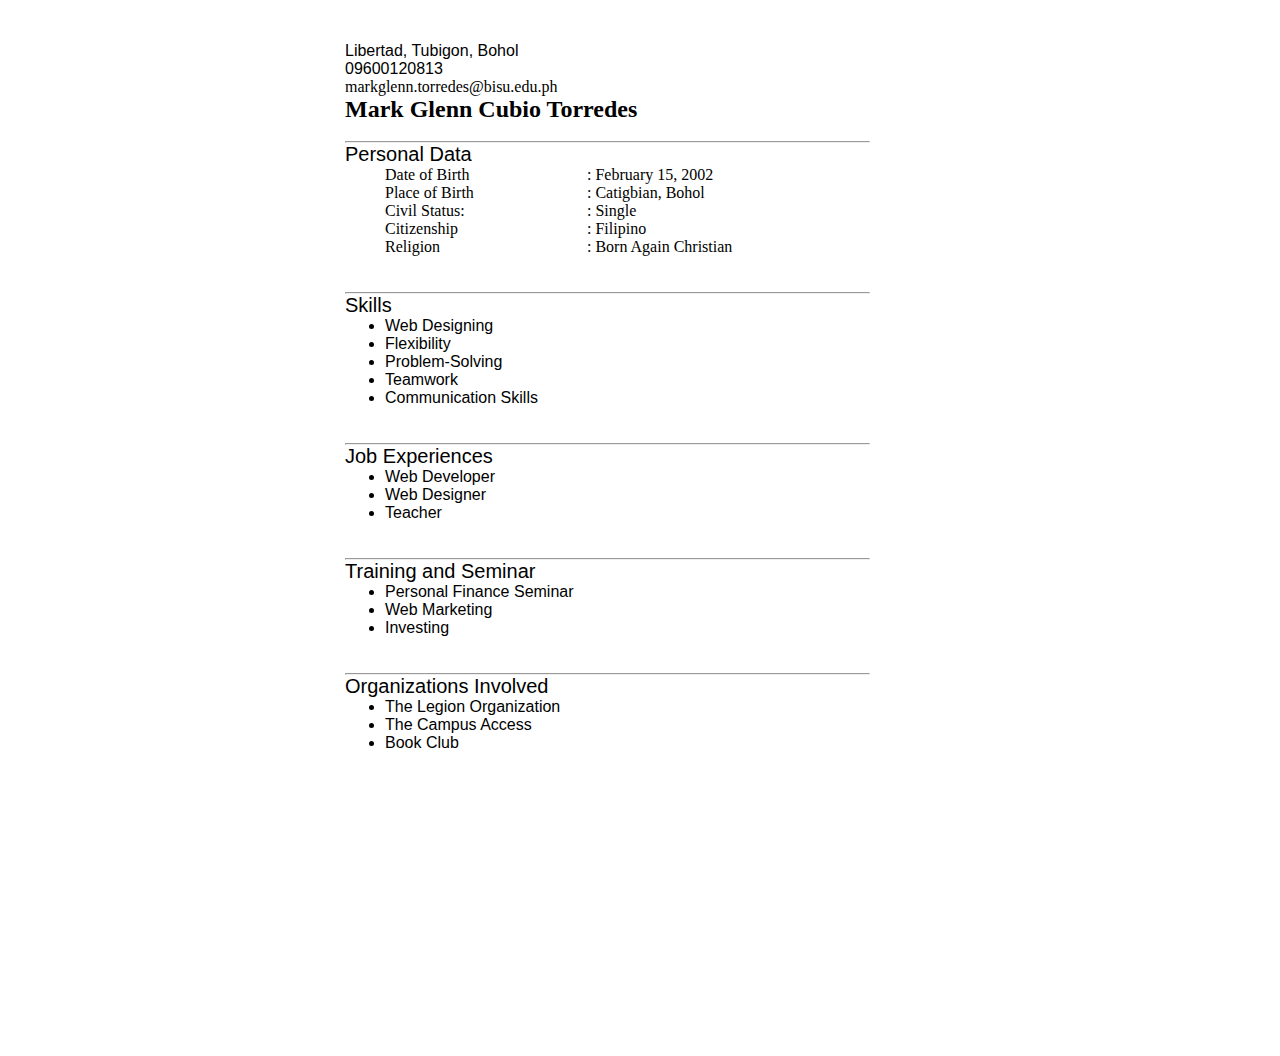
<file: INDEX.html>
<!DOCTYPE html>
<html lang="en">
<head>
    <meta charset="UTF-8">
    <meta http-equiv="X-UA-Compatible" content="IE=edge">
    <meta name="viewport" content="width=device-width, initial-scale=1.0">
    <title>Document</title>
</head>
<head>
    <link rel="stylesheet" href="index.css">
  </head>  
<body> 
    <div id="header"></div>
<div class="left"></div>
<div class="stuff">
  <br><br>
  <p>Libertad, Tubigon, Bohol</p>
  <p>09600120813</p>
  <a href="mailto:markglenn.torredes@bisu.edu.ph">markglenn.torredes@bisu.edu.ph</a>
  <h2>Mark Glenn Cubio Torredes</h2>
  <br>
  <hr/>
  <p class="head">Personal Data</p>
  <ul>
    <span style='width: 200px;clear: left;float: left;text-align: left;padding-right: 2px;'>Date of Birth</span>: February 15, 2002<br/>
    <span style='width: 200px;clear: left;float: left;text-align: left;padding-right: 2px;'>Place of Birth</span>: Catigbian, Bohol<br/>
    <span style='width: 200px;clear: left;float: left;text-align: left;padding-right: 2px;'>Civil Status:</span>: Single<br/>
    <span style='width: 200px;clear: left;float: left;text-align: left;padding-right: 2px;'>Citizenship</span>: Filipino<br/>
    <span style='width: 200px;clear: left;float: left;text-align: left;padding-right: 2px;'>Religion</span>: Born Again Christian<br/>
  </ul>
  <br><br>
  <hr>

  <p class="head">Skills</p>
  <ul>
    <li>Web Designing</li>
    <li>Flexibility</li>
    <li>Problem-Solving</li>
    <li>Teamwork</li>
    <li>Communication Skills</li>
  </ul>
  <br><br>
  <hr>

  <p class="head">Job Experiences</p>
  <ul>
      <li>Web Developer</li>
      <li>Web Designer</li>
      <li>Teacher</li>
  </ul>
  <br><br>
  <hr>

  <p class="head">Training and Seminar</p>
  <ul>
    <li>Personal Finance Seminar</li>
    <li>Web Marketing</li>
    <li>Investing</li>
  </ul>
  <br><br>
  <hr>

  <p class="head">Organizations Involved</p>
  <ul>
    <li>The Legion Organization</li>
    <li>The Campus Access</li>
    <li>Book Club</li>
  </ul>
  <br><br>
</div>
<div class="right"></div>
<div id="footer">
</div>
</body>
</html>
</file>
<file: index.css>
* {
    max-width: 700px;
    margin: auto;
  }
  
  
  div {
    border-radius: 5px;
  }
  
  #header {
    height: 40px;
    width: 100%;
    background-color: white;
    position: fixed;
    z-index: 1;
  }
  
  #title {
    margin-left: 3%;
  }
  
  #footer {
    height: 50px;
    width: 100%;
    background-color:white;
    clear: both;
    position: relative;
  }
  
  .left {
    height: 1000px;
    width: 45px;
    background-color: white;
    float: left;
    position: fixed;
  }
  
  .right {
    height: 1000px;
    width: 45px;
    background-color: white;
    float: right;
    position: inherit;
  }
  
  .stuff {
    display: inline-block;
    margin-top: 6px;
    margin-left: 55px;
    width: 75%;
    height: 1000px;
  }
  
  p,
  li {
    font-family: 'arial';
  }
  
  
  .head {
    font-size: 20px;
  }
  
  #name {
    font-family: Arial, Helvetica, sans-serif;
    float: right;
    margin-top: 10px;
    margin-right: 4%;
  }
  
  a {
    color: black;
    text-decoration: none;
  }
  
  @media only screen and (max-width: 430px) {
    .left,
    .right {
      display: none;
    }
    .stuff {
      width: 100%;
      margin-left: 10px;
    }
  }
</file>
